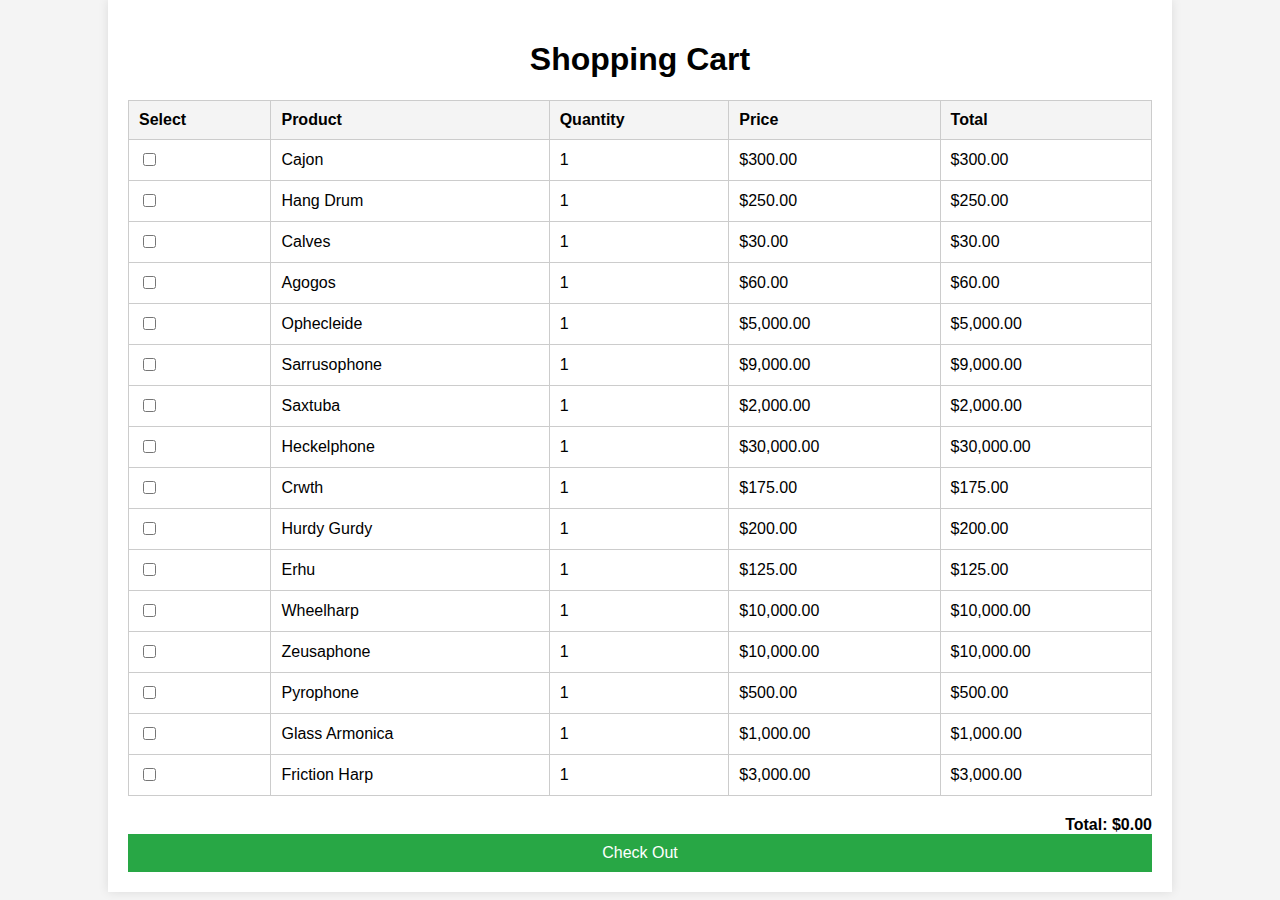
<file: checkout.html>
<!DOCTYPE html>
<html lang="en">
<head>
    <meta charset="UTF-8">
    <meta name="viewport" content="width=device-width, initial-scale=1.0">
    <title>Document</title>
<link href="checkout.css">

<style> 
body { font-family: Arial, sans-serif; 
margin: 0; 
padding: 0; 
background-color: #f4f4f4; } 
.container { width: 80%;
 margin: 0 auto; 
 padding: 20px; 
 background-color: white; 
 box-shadow: 0 0 10px rgba(0,0,0,0.1); }
  h1 { text-align: center; } 
  .cart-items { width: 100%; 
  border-collapse: collapse; 
  margin-bottom: 20px; } 
  .cart-items th,
   .cart-items td { border: 1px solid #ccc; 
   padding: 10px; 
   text-align: left; } 
   .cart-items th { background-color: #f4f4f4; } 
   .total { text-align: right; 
   font-weight: bold; 
   margin-top: 20px; } 
   .checkout-button { display: block; 
   width: 100%;
    padding: 10px; 
    background-color: #28a745; 
    color: white; 
    text-align: center;
     border: none;
     cursor: pointer;
      font-size: 16px; }
       .checkout-button:hover {background-color: #218838; } 
       </style>


<script> function updateTotal() 
{ let total = 0; const checkboxes = document.querySelectorAll('.product-checkbox'); 
checkboxes.forEach(checkbox => { if (checkbox.checked) 
{ total += parseFloat(checkbox.dataset.price); } });
 document.getElementById('total').innerText = `Total: $${total.toFixed(2)}`;
  } </script>

</head>
<body>
  
    <div class="container"> 
        <h1>Shopping Cart</h1> 
        <table class="cart-items"> 
            <thead> 
                <tr> 
                 <th>Select</th> 
                <th>Product</th> 
                <th>Quantity</th> 
                <th>Price</th>
               <th>Total</th> 
                    </tr> 
                </thead> 
                <tbody> 
                    <tr>
                        <td>
              <input type="checkbox" class="product-checkbox" data-price="299" onchange="updateTotal()"></td> 
                  <td>Cajon</td>
                   <td>1</td> 
                   <td>$300.00</td> 
                   <td>$300.00</td> 
                </tr>
                   <tr> 
              <td><input type="checkbox"  class="product-checkbox"     data-price="250"     onchange="updateTotal()"></td> 
                <td>Hang Drum</td> 
                <td>1</td> 
                <td>$250.00</td> 
                <td>$250.00</td> 
            </tr>
                 <tr>
                     <td>
                        <input type="checkbox" class="product-checkbox" data-price="30" onchange="updateTotal()"></td>
                         <td>Calves</td> 
                         <td>1</td> 
                         <td>$30.00</td> 
                         <td>$30.00</td> 
                        </tr> 
             <td>
                   <input type="checkbox" class="product-checkbox" data-price="60" onchange="updateTotal()"></td>
                             <td>Agogos</td> 
                             <td>1</td> 
                             <td>$60.00</td> 
                             <td>$60.00</td> 
                            </tr> 
                 

                            <td>
                                <input type="checkbox" class="product-checkbox" data-price="5000" onchange="updateTotal()"></td>
                                          <td>Ophecleide</td> 
                                          <td>1</td> 
                                          <td>$5,000.00</td> 
                                          <td>$5,000.00</td> 
                                         </tr> 

                                         <td>
                                        <input type="checkbox" class="product-checkbox" data-price="9000" onchange="updateTotal()"></td>
                                                      <td>Sarrusophone</td> 
                                                      <td>1</td> 
                                                      <td>$9,000.00</td> 
                                                      <td>$9,000.00</td> 
                                                     </tr> 

                                                     <td>
                                                        <input type="checkbox" class="product-checkbox" data-price="2000" onchange="updateTotal()"></td>
                                                                      <td>Saxtuba</td> 
                                                                      <td>1</td> 
                                                                      <td>$2,000.00</td> 
                                                                      <td>$2,000.00</td> 
                                                                     </tr>
                                                                     
                                                                     <td>
                                                                        <input type="checkbox" class="product-checkbox" data-price="30000" onchange="updateTotal()"></td>
                                                                                      <td>Heckelphone</td> 
                                                                                      <td>1</td> 
                                                                                      <td>$30,000.00</td> 
                                                                                      <td>$30,000.00</td> 
                                                                                     </tr> 
                                                                                    
                                                                                     <td>
                                                                                        <input type="checkbox" class="product-checkbox" data-price="175" onchange="updateTotal()"></td>
                                                                                                      <td>Crwth</td> 
                                                                                                      <td>1</td> 
                                                                                                      <td>$175.00</td> 
                                                                                                      <td>$175.00</td> 
                                                                                                     </tr> 

                                                                                                     <td>
                                                                                                        <input type="checkbox" class="product-checkbox" data-price="200" onchange="updateTotal()"></td>
                                                                                                                      <td>Hurdy Gurdy</td> 
                                                                                                                      <td>1</td> 
                                                                                                                      <td>$200.00</td> 
                                                                                                                      <td>$200.00</td> 
                                                                                                                     </tr>
                                                                                                                    
                                                                                                                     <td>
                                                                                                                        <input type="checkbox" class="product-checkbox" data-price="125" onchange="updateTotal()"></td>
                                                                                                                                      <td>Erhu</td> 
                                                                                                                                      <td>1</td> 
                                                                                                                                      <td>$125.00</td> 
                                                                                                                                      <td>$125.00</td> 
                                                                                                                                     </tr>

                                                                                                                                     <td>
                                                                                                                                        <input type="checkbox" class="product-checkbox" data-price="10000"0 onchange="updateTotal()"></td>
                                                                                                                                                      <td>Wheelharp</td> 
                                                                                                                                                      <td>1</td> 
                                                                                                                                                      <td>$10,000.00</td> 
                                                                                                                                                      <td>$10,000.00</td> 
                                                                                                                                                     </tr>

                                                                                                                                                     <td>
                                                                                                                                                        <input type="checkbox" class="product-checkbox" data-price="10000"0 onchange="updateTotal()"></td>
                                                                                                                                                                      <td>Zeusaphone</td> 
                                                                                                                                                                      <td>1</td> 
                                                                                                                                                                      <td>$10,000.00</td> 
                                                                                                                                                                      <td>$10,000.00</td> 
                                                                                                                                                                     </tr>

                                                                                                                                                                     <td>
                                                                                                                                                                        <input type="checkbox" class="product-checkbox" data-price="500"0 onchange="updateTotal()"></td>
                                                                                                                                                                                      <td>Pyrophone</td> 
                                                                                                                                                                                      <td>1</td> 
                                                                                                                                                                                      <td>$500.00</td> 
                                                                                                                                                                                      <td>$500.00</td> 
                                                                                                                                                                                     </tr>

                                                                                                                                                                                     <td>
                                                                                                                                                                                        <input type="checkbox" class="product-checkbox" data-price="1000"0 onchange="updateTotal()"></td>
                                                                                                                                                                                                      <td>Glass Armonica</td> 
                                                                                                                                                                                                      <td>1</td> 
                                                                                                                                                                                                      <td>$1,000.00</td> 
                                                                                                                                                                                                      <td>$1,000.00</td> 
                                                                                                                                                                                                     </tr>

                                                                                                                                                                                                     <td>
                                                                                                                                                                                                        <input type="checkbox" class="product-checkbox" data-price="3000"0 onchange="updateTotal()"></td>
                                                                                                                                                                                                                      <td>Friction Harp</td> 
                                                                                                                                                                                                                      <td>1</td> 
                                                                                                                                                                                                                      <td>$3,000.00</td> 
                                                                                                                                                                                                                      <td>$3,000.00</td> 
                                                                                                                                                                                                                     </tr>
                


           
             </tbody> 
            </table> 
            <div class="total" id="total"> Total: $0.00 </div> <button class="checkout-button"> Check Out


</body>
</html>
</file>
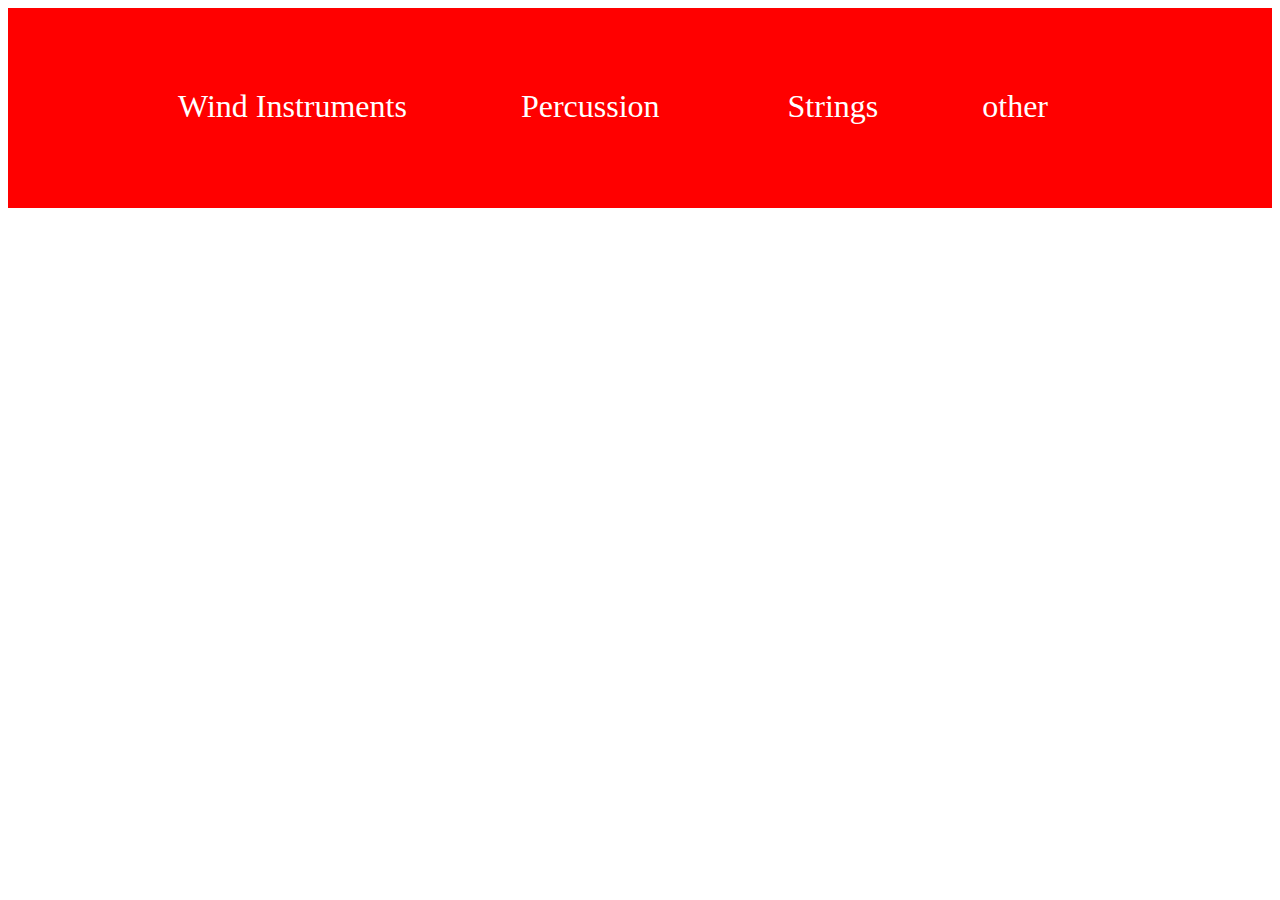
<file: filters.html>
<!DOCTYPE html>
<html lang="en">
<head>
    <meta charset="UTF-8">
    <meta name="viewport" content="width=device-width, initial-scale=1.0">
    <title>FILTERS</title>
    <link rel="stylesheet" href="styles4filters.css">
</head>
<body>
    
<div class="top-box2">
<a class="b1" href="windin.html">Wind Instruments</a>
<a class="b2" href="percussian.html">Percussion </a>
<a class="b3" href="string.html">Strings</a>
<a class="b4" href="other.html">other</a>


</div>



















 
   <!--<div class="top-box"> <label for="id1">
    <input type="checkbox" value="filter1" id="id1" value="Brass"> Brass
</label><br>
<label for="id2">
    <input type="checkbox" value="filter2" id="id2" value="Woodwinds"> Woodwinds
</label><br>
<label for="id3">
    <input type="checkbox" value="filter3" id="id3" value="Percussion"> Percussion
</label><br>
<label for="id4">
    <input type="checkbox" value="filter4" id="id4" value="Strings"> Strings
</label><br>
<label for="id5">
    <input type="checkbox" value="filter5" id="id5" value="Electronic"> Electronic
</label></div>--> 
  
</html>
</file>
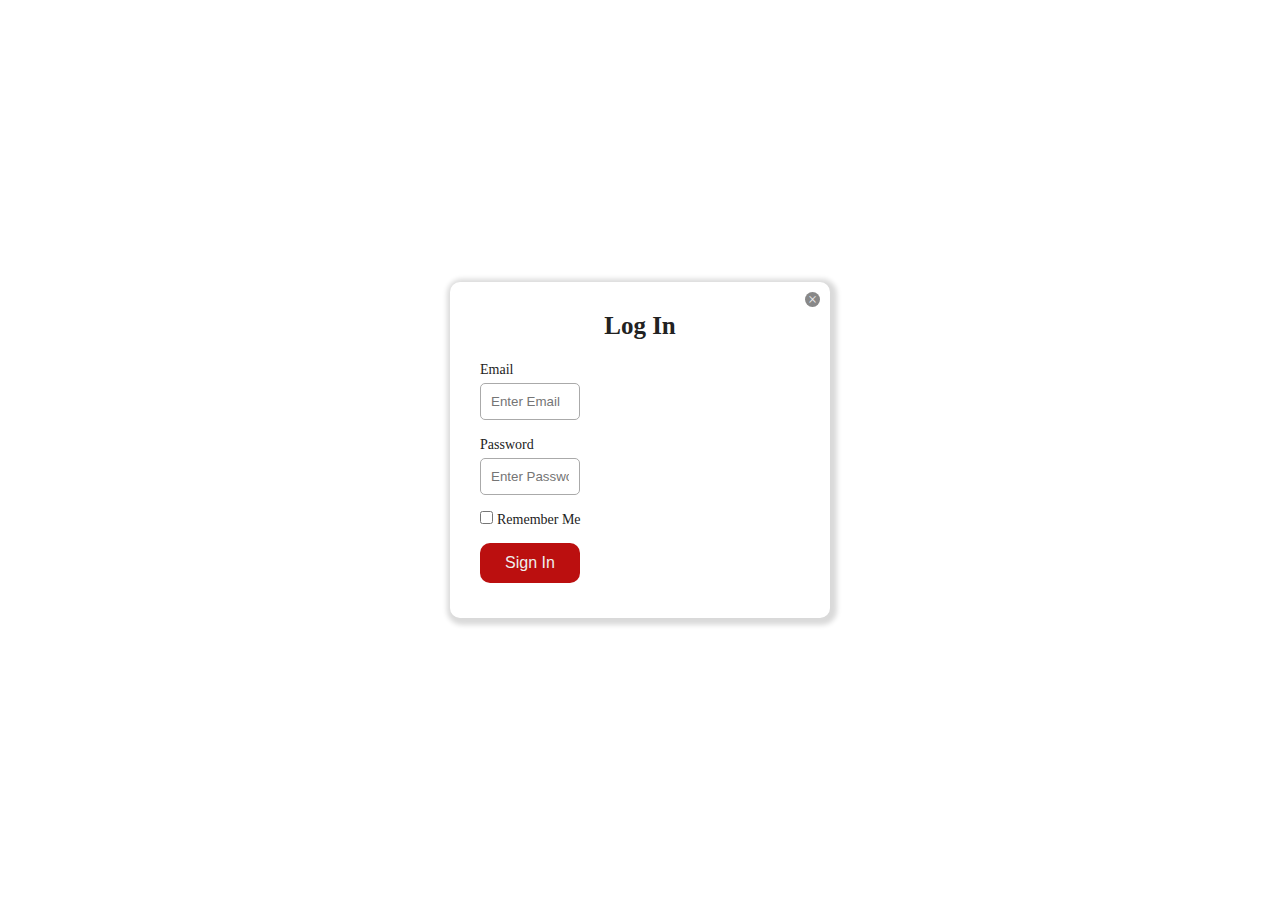
<file: LOGIN.html>
<!DOCTYPE html>
<html lang="en">
<head>
    <meta charset="UTF-8">
    <meta name="viewport" content="width=device-width, initial-scale=1.0">
    <link rel="stylesheet" href="login.css">
    <title>Document</title>
</head>
<body>
  
   <div class="popup">
     <div class="close-btn">&times;</div>
     <div class="form">
         <h2>Log In</h2>
         <div class="form-element">
            <label for="email">Email</label>
            <input type="text"id="email"placeholder="Enter Email">
         </div>
         <div class="form-element">
            <label form="password">Password</label> 
            <input type="password"id="password" placeholder="Enter Password">
         </div>
         <div class="form-element">
            <input type="checkbox" id="remember-me">
            <label form="remember-me">Remember Me</label>
         </div>
         <div class="form-element">
            <button>Sign In</button>
         </div>
        </div>
   </div>
</body>
</html>
</file>
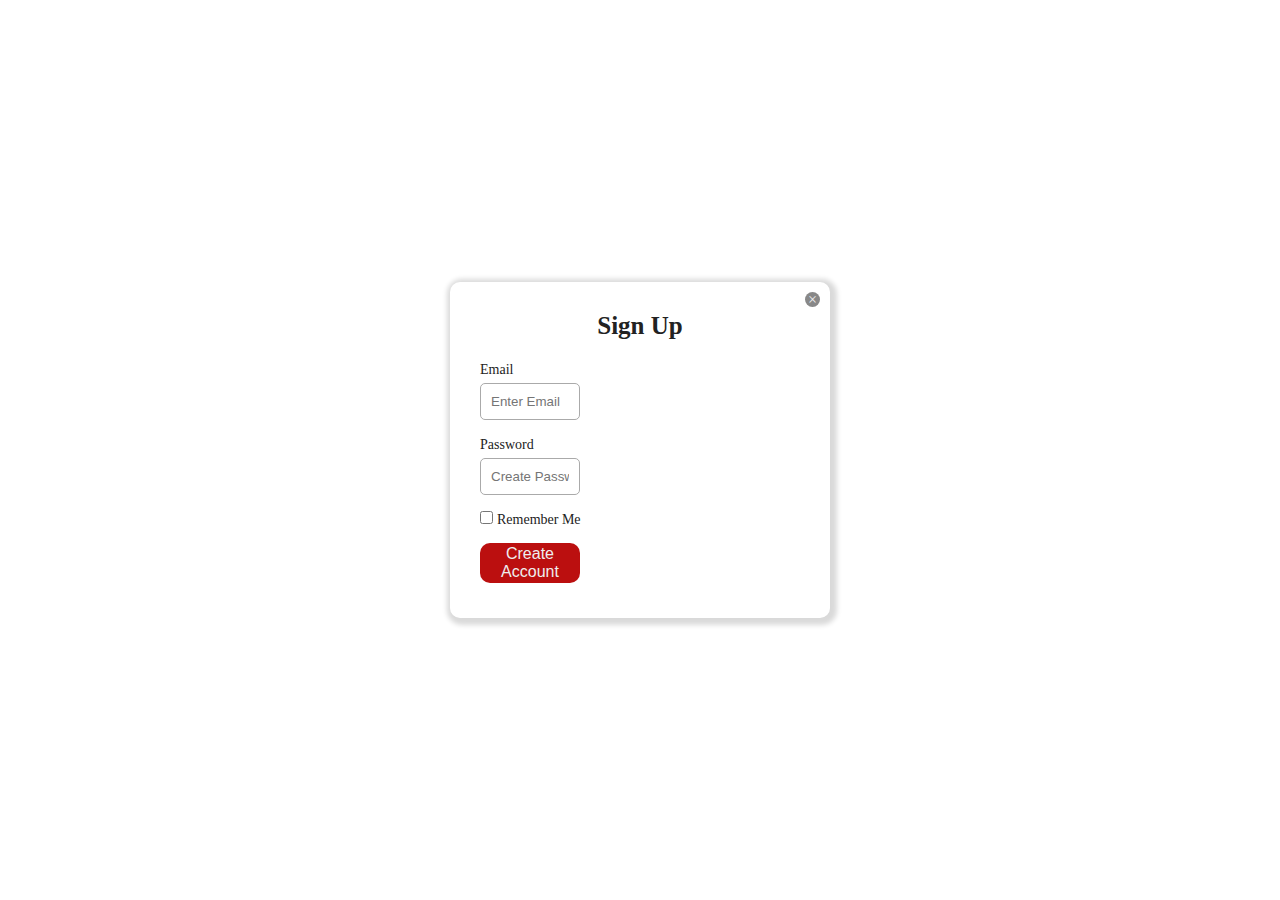
<file: SIGNUP.html>
<!DOCTYPE html>
<html lang="en">
<head>
    <meta charset="UTF-8">
    <meta name="viewport" content="width=device-width, initial-scale=1.0">
    <title>Document</title>
    <link rel="stylesheet" href="signup.css">
</head>
<body>
    <div class="popup">
        <div class="close-btn">&times;</div>
        <div class="form">
            <h2>Sign Up</h2>
            <div class="form-element">
               <label for="email">Email</label>
               <input type="text"id="email"placeholder="Enter Email">
            </div>
            <div class="form-element">
               <label form="password">Password</label> 
               <input type="password"id="password" placeholder="Create Password">
            </div>
            <div class="form-element">
               <input type="checkbox" id="remember-me">
               <label form="remember-me">Remember Me</label>
            </div>
            <div class="form-element">
               <button>Create Account</button>
            </div>
           </div>
      </div>
</body>
</html>
</file>
<file: styles4filters.css>
.top-box2{
height: 200px;
width: 100%;
background-color: red;
}

.b1{
  text-decoration: none;
  color: white;
  position: relative;
  top: 80px;
  left:170px;
  font-size: xx-large;
}

.b2{
    text-decoration: none;
    color: white;
    position: relative;
    top: 80px;
    left: 280px;
    font-size: xx-large;
}

.b3{
    text-decoration: none;
    color: white;
    position: relative;
    top: 80px;
    left: 400px;
    font-size: xx-large;

}

.b4{
    text-decoration: none;
    color: white;
    position: relative;
    top: 80px;
    left:500px;
    font-size: xx-large;

}
</file>
<file: login.css>
*{
    margin: 0px;
    padding: 0px;
    box-sizing: border-box;
}

.popup{
    position: absolute;
    top: 50%;
    left: 50%;
    transform: translate(-50%,-50%);
    width: 380px;
    padding: 20px 30px;
    background: #fff;
    box-shadow: 2px 2px 5px 5px rgba(0, 0, 0,0.15);
    border-radius: 10px;
}

.popup .close-btn{
    position: absolute;
    top: 10px;
    right: 10px;
    width: 15px;
    height: 15px;
    background: #888;
    color: #eee;
    text-align: center;
    line-height: 15px;
    border-radius: 15px;
    cursor: pointer;

}

.popup .form h2{
    text-align: center;
    color: #222;
    margin: 10px 0px 20px;
    font-size: 25px;
}

.popup .form .form-element{
    margin: 15px 0px;
}

.popup .form .form-element label{
    font-size: 14px;
    color: #222;
}

.popup .form .form-element input[type="text"],
.popup .form .form-element input[type="password"]{
    margin-top: 5px;
    display: block;
    width: 100px;
    padding: 10px;
    outline: none;
    border: 1px solid #aaa;
    border-radius: 5px;
}

.popup .form.form-element input[type="checkbox"]{
    margin-right: 5px;

}

.popup .form .form-element button{
    width: 100px;
    height: 40px;
    border: none;
    outline: none;
    font-size: 16px;
    background: #bb0f0f;
    color: #eee;
    border-radius: 10px;
    cursor: pointer;
}
</file>
<file: signup.css>
*{
    margin: 0px;
    padding: 0px;
    box-sizing: border-box;
}

.popup{
    position: absolute;
    top: 50%;
    left: 50%;
    transform: translate(-50%,-50%);
    width: 380px;
    padding: 20px 30px;
    background: #fff;
    box-shadow: 2px 2px 5px 5px rgba(0, 0, 0,0.15);
    border-radius: 10px;
}

.popup .close-btn{
    position: absolute;
    top: 10px;
    right: 10px;
    width: 15px;
    height: 15px;
    background: #888;
    color: #eee;
    text-align: center;
    line-height: 15px;
    border-radius: 15px;
    cursor: pointer;

}

.popup .form h2{
    text-align: center;
    color: #222;
    margin: 10px 0px 20px;
    font-size: 25px;
}

.popup .form .form-element{
    margin: 15px 0px;
}

.popup .form .form-element label{
    font-size: 14px;
    color: #222;
}

.popup .form .form-element input[type="text"],
.popup .form .form-element input[type="password"]{
    margin-top: 5px;
    display: block;
    width: 100px;
    padding: 10px;
    outline: none;
    border: 1px solid #aaa;
    border-radius: 5px;
}

.popup .form.form-element input[type="checkbox"]{
    margin-right: 5px;

}

.popup .form .form-element button{
    width: 100px;
    height: 40px;
    border: none;
    outline: none;
    font-size: 16px;
    background: #bb0f0f;
    color: #eee;
    border-radius: 10px;
    cursor: pointer;
}
</file>
